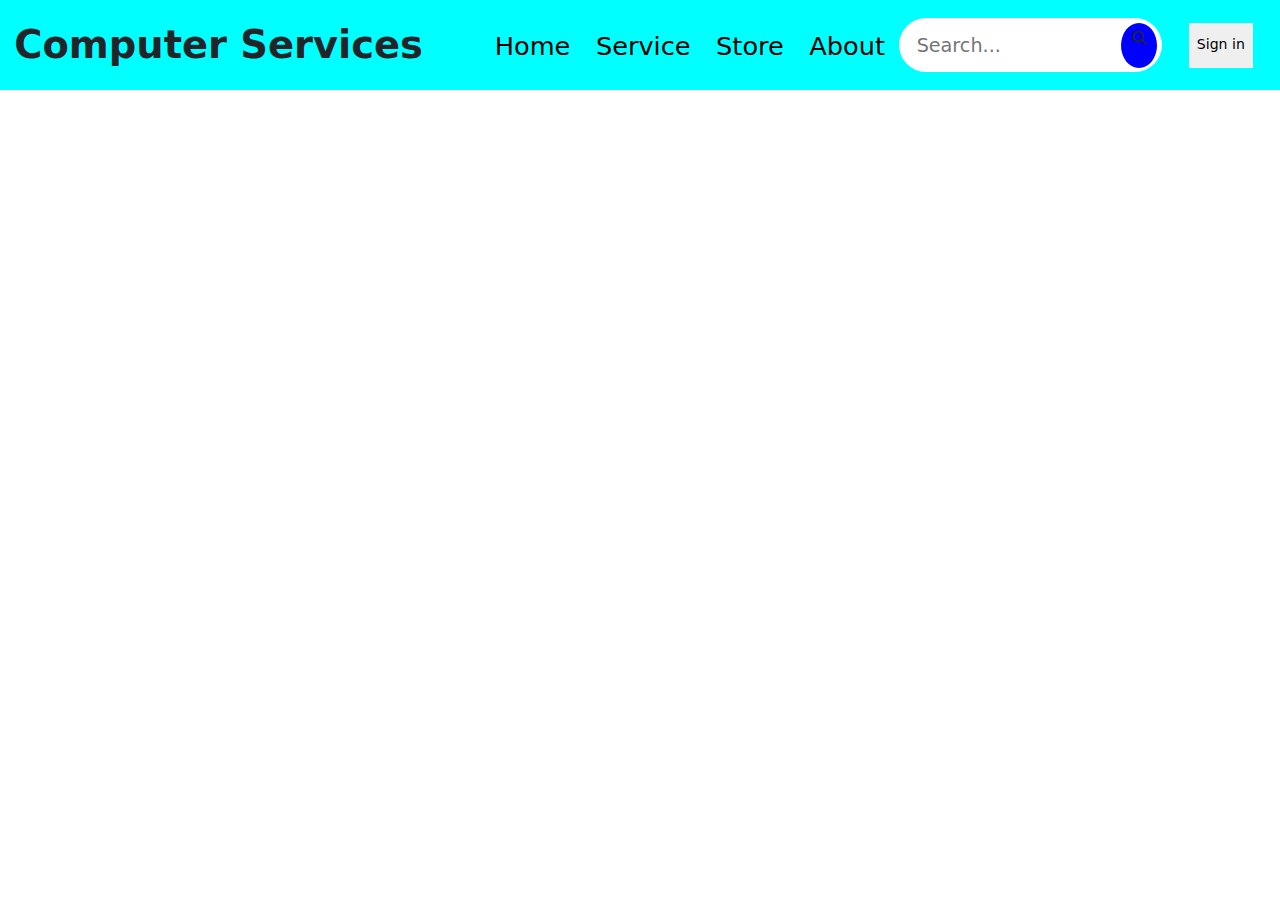
<file: computer/index.html>
<!DOCTYPE html>
<html lang="en">
<head>
    <meta charset="UTF-8">
    <meta name="viewport" content="width=device-width, initial-scale=1.0">
    <title>Document</title>
    <link rel="stylesheet" href="style.css">
    <link rel="stylesheet" href="https://cdnjs.cloudflare.com/ajax/libs/font-awesome/6.6.0/css/all.min.css">
    <link href="https://cdn.jsdelivr.net/npm/bootstrap@5.3.3/dist/css/bootstrap.min.css" rel="stylesheet" integrity="sha384-QWTKZyjpPEjISv5WaRU9OFeRpok6YctnYmDr5pNlyT2bRjXh0JMhjY6hW+ALEwIH" crossorigin="anonymous">
    <script src="https://cdn.jsdelivr.net/npm/bootstrap@5.3.3/dist/js/bootstrap.bundle.min.js" integrity="sha384-YvpcrYf0tY3lHB60NNkmXc5s9fDVZLESaAA55NDzOxhy9GkcIdslK1eN7N6jIeHz" crossorigin="anonymous"></script>
</head>
<body>

    <header>
        
        <div class="main">
            <span id="logo">Computer Services</span>
            <ul>
                <li><a href="#">Home</a></li>
                <li><a href="#">Service</a></li>
                <li><a href="#">Store</a></li>
                <li><a href="#">About</a></li>
            </ul>
            <form>
                <input type="text" placeholder="Search..." id="">
                <div class="icon">
                    <i class="fa-solid fa-magnifying-glass"></i>
                </div>
            </form>
            <button id="sign">Sign in</button>
        </div>
    </header>
    
</body>
</html>
</file>
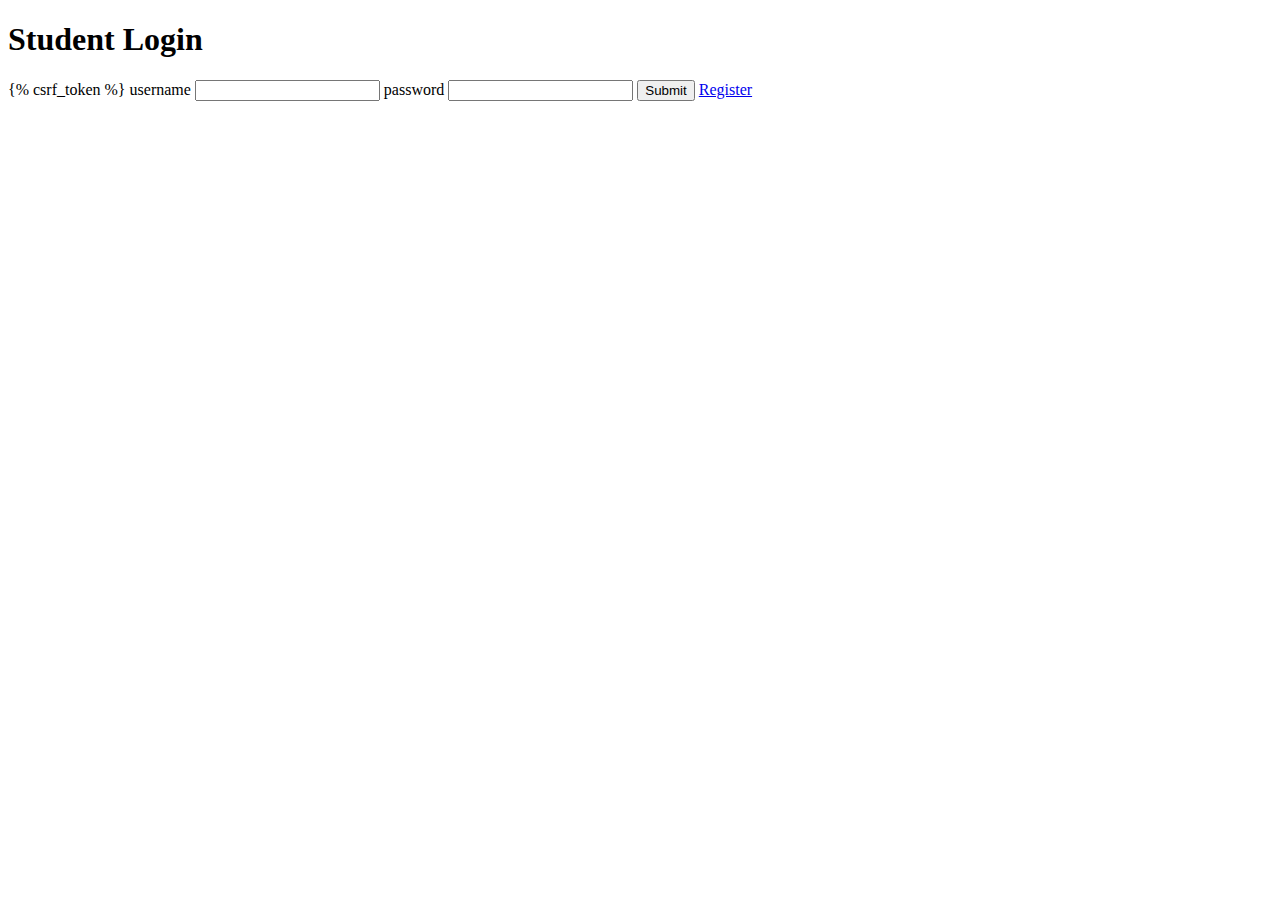
<file: myproject/myapp/templates/index.html>
<!DOCTYPE html>
<html lang="en">
<head>
    <meta charset="UTF-8">
    <meta name="viewport" content="width=device-width, initial-scale=1.0">
    <title>Document</title>
</head>
<body>

    <h1>Student Login</h1>

    <form action="/myapp/student_login/" method="POST">

        {% csrf_token %}

        <!-- id <input type="text" name="id" id=""> -->
        username <input type="text" name="username" id="">
        password <input type="text" name="password" id="">

        <input type="submit" value="Submit">

        <a href="/myapp/register/">Register</a>

    </form>
    
</body>
</html>
</file>
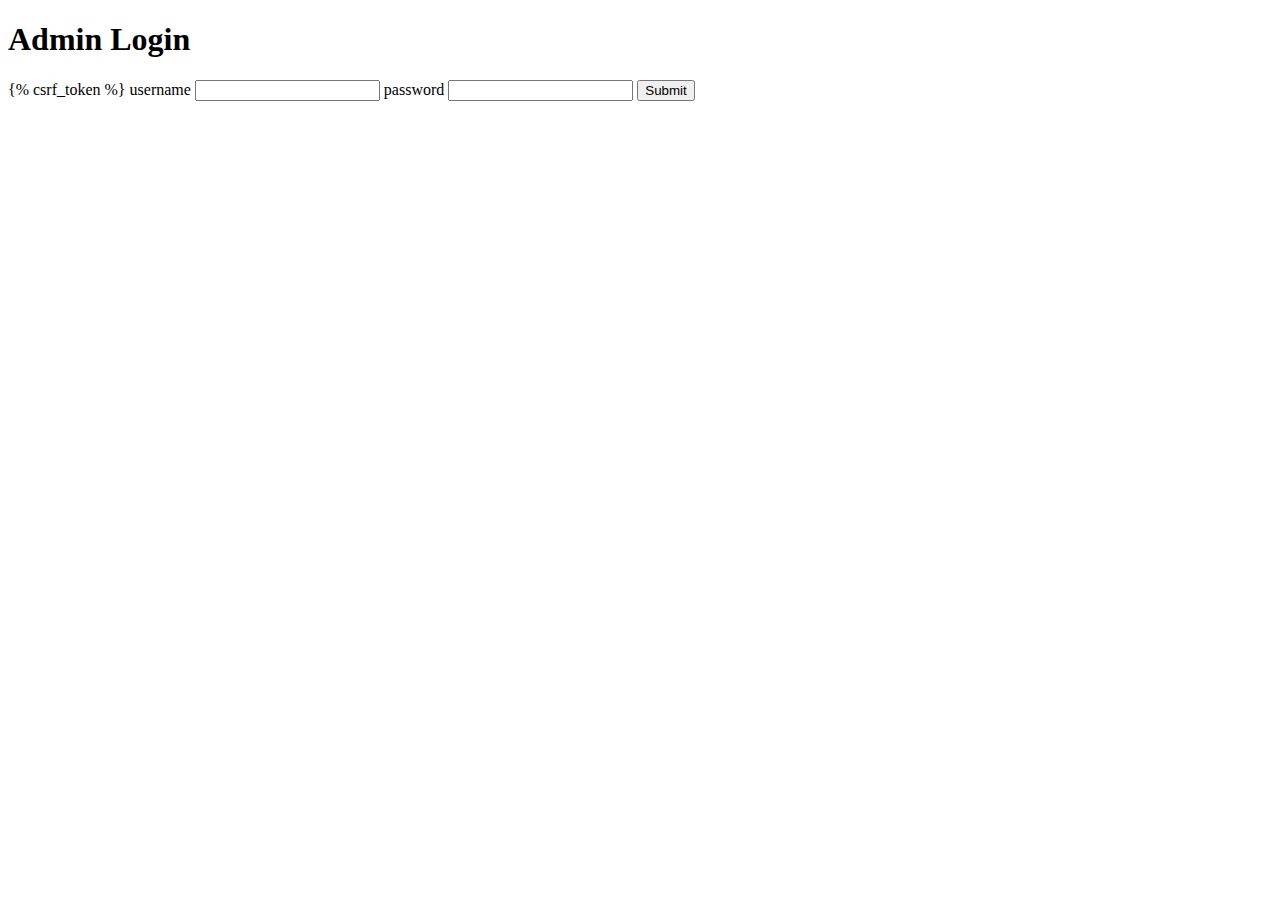
<file: myproject/myapp/templates/admin.html>
<!DOCTYPE html>
<html lang="en">
<head>
    <meta charset="UTF-8">
    <meta name="viewport" content="width=device-width, initial-scale=1.0">
    <title>Document</title>
</head>
<body>

    <h1>Admin Login</h1>

    <form action="/myapp/admin_login/" method="POST">

        {% csrf_token %}

        <!-- id <input type="text" name="id" id=""> -->
        username <input type="text" name="username" id="">
        password <input type="text" name="password" id="">

        <input type="submit" value="Submit">

    </form>
    
</body>
</html>
</file>
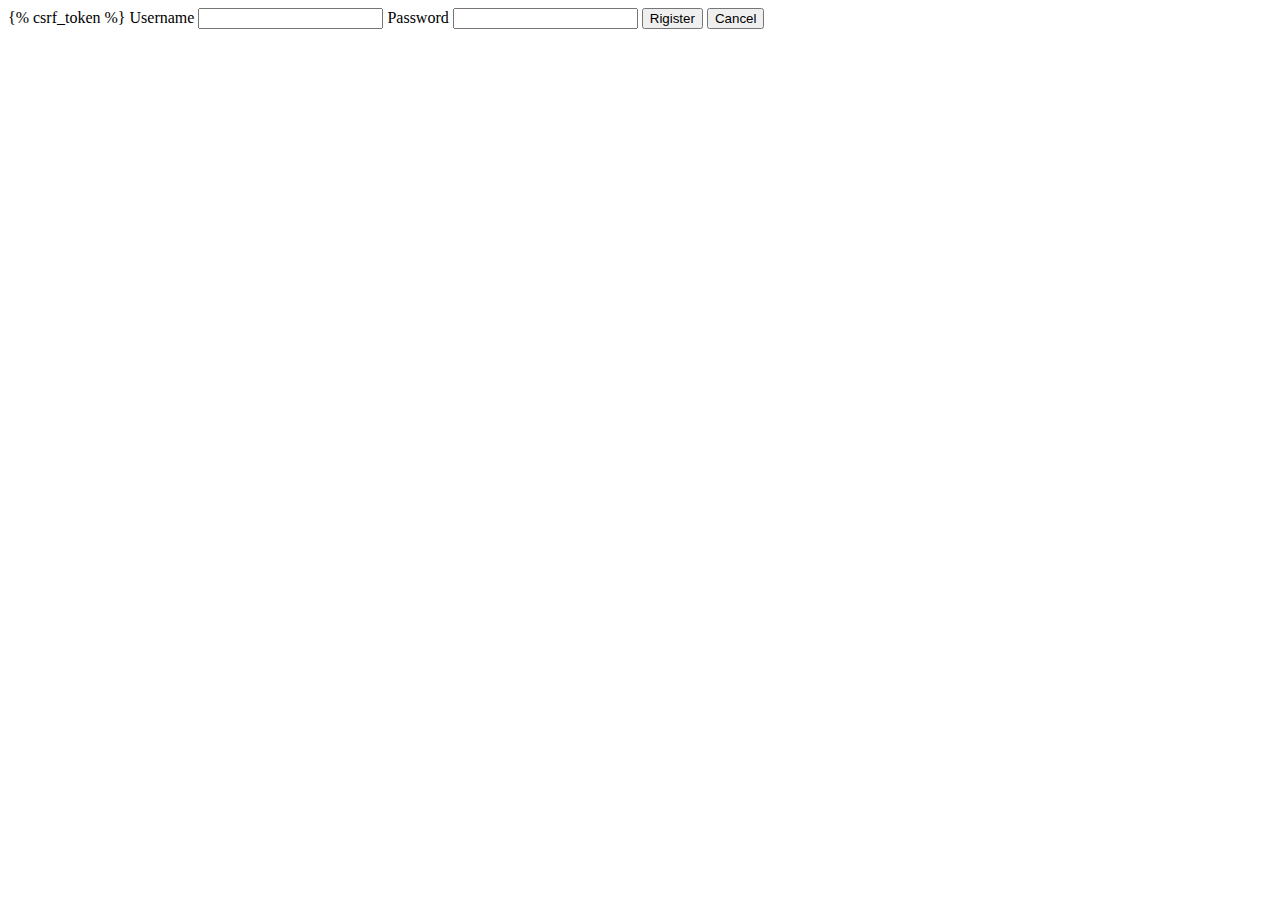
<file: myproject/myapp/templates/register.html>
<!DOCTYPE html>
<html lang="en">
<head>
    <meta charset="UTF-8">
    <meta name="viewport" content="width=device-width, initial-scale=1.0">
    <title>Document</title>
</head>
<body>

    <form action="/myapp/addmission/" method="POST">

        {% csrf_token %}

        <!-- Name <input type="text" name="name" id=""> -->
        <!-- Mobile No. <input type="text" name="mobile" id=""> -->
        <!-- E-mail <input type="text" name="email" id=""> -->
        Username <input type="text" name="username" id="">
        Password <input type="text" name="password" id="">

        <input type="submit" value="Rigister">
        <input type="submit" value="Cancel">

    </form>
    
</body>
</html>
</file>
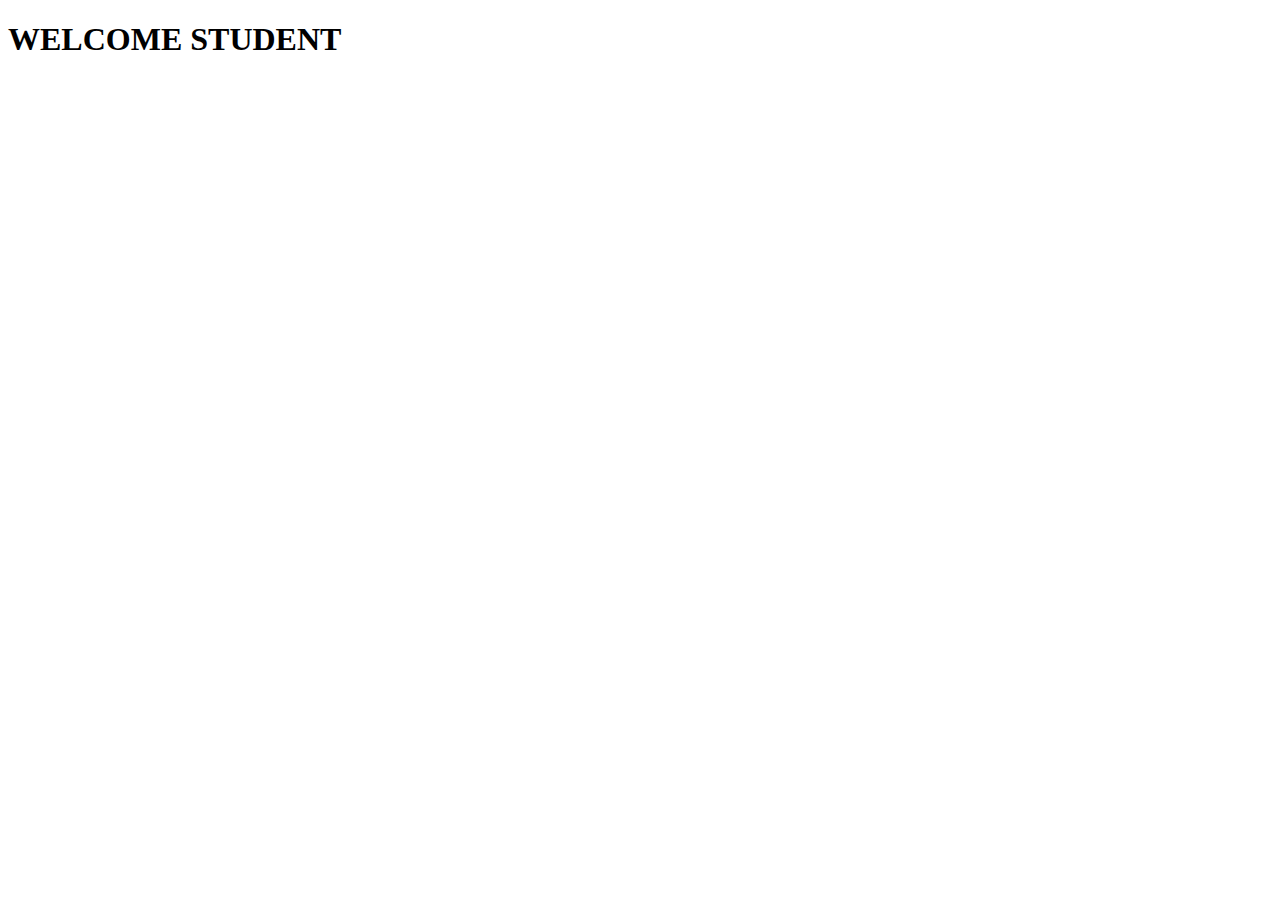
<file: myproject/myapp/templates/student.html>
<!DOCTYPE html>
<html lang="en">
<head>
    <meta charset="UTF-8">
    <meta name="viewport" content="width=device-width, initial-scale=1.0">
    <title>Document</title>
</head>
<body>

    <h1>WELCOME STUDENT</h1>
    
</body>
</html>
</file>
<file: computer/style.css>
*{
    margin: 0;
    padding: 0;
    box-sizing: border-box;
}

.main{
    width: 100%;
    height: 10vh;
    background-color: aqua;
    display: flex;
    align-items: center;
    justify-content: space-evenly;
}

.main ul{
    list-style: none;
    display: flex;
    padding-top: 2vh;
}

.main ul li{
    font-size: 2vmax;
    margin-left: 2vw;
    font-weight: 500;
}

.main ul li a{
    text-decoration: none;
    color: #000;
}

#logo{
    font-size: 3vmax;
    font-weight: bold;
}

form{
    width: 20.5vw;
    height: 6vh;
    display: flex;
    /* border: solid black 1px; */
    background-color: white;
    border-radius: 10vw;
    align-items: center;
    justify-content: center;
    text-align: center;
    padding-left: 1vw;
}


form input{
    border: none;
    outline: none;
    width: 16vw;
    height: 5vh;
    font-size: 1.5vw;
    padding-right: 1vw;
}

.icon{
    width: 2.8vw;
    height: 5vh;
    text-align: center;
    background-color: blue;
    /* padding-left: 1vw; */
    border-radius: 50%;
    /* padding: 0.5vw; */
}

.icon i{
    text-align: center;
    /* padding: 0.8vw; */
    font-size: 1.1vmax;
    padding-top: 0.7vw;
}

#sign{
    width: 5vw;
    height: 5vh;
    border: none;
    font-size: 1.1vmax;
    margin: 1vw;
    font-weight: 400;
}
</file>
